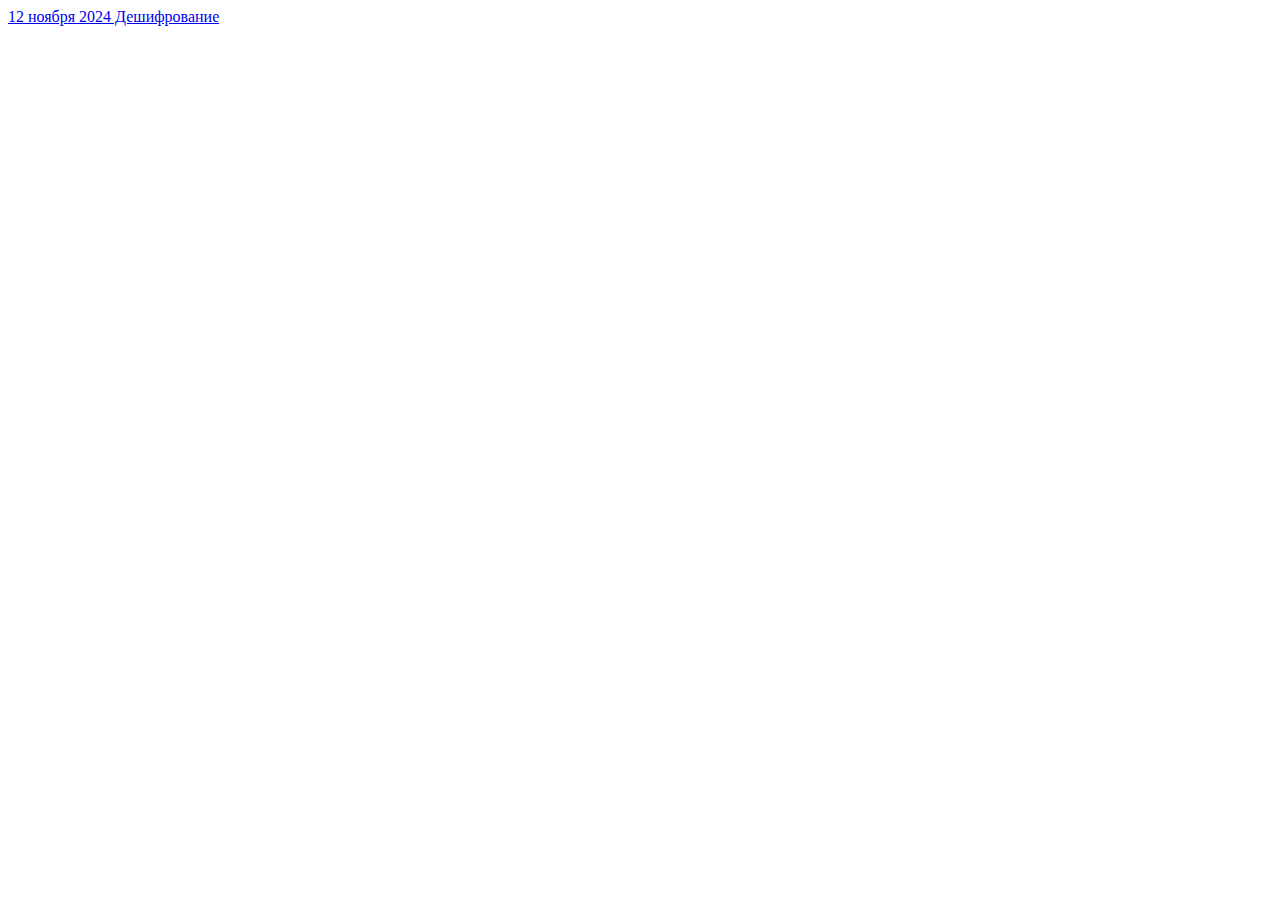
<file: index.html>
<!DOCTYPE html>
<html lang="en">
<head>
    <meta charset="UTF-8">
    <meta http-equiv="X-UA-Compatible" content="IE=edge">
    <meta name="viewport" content="width=device-width, initial-scale=1.0">
    <title>Document</title>
</head>
<body>
    <a href="12nov24.html"> 12 ноября 2024 Дешифрование </a>
</body>
</html>
</file>
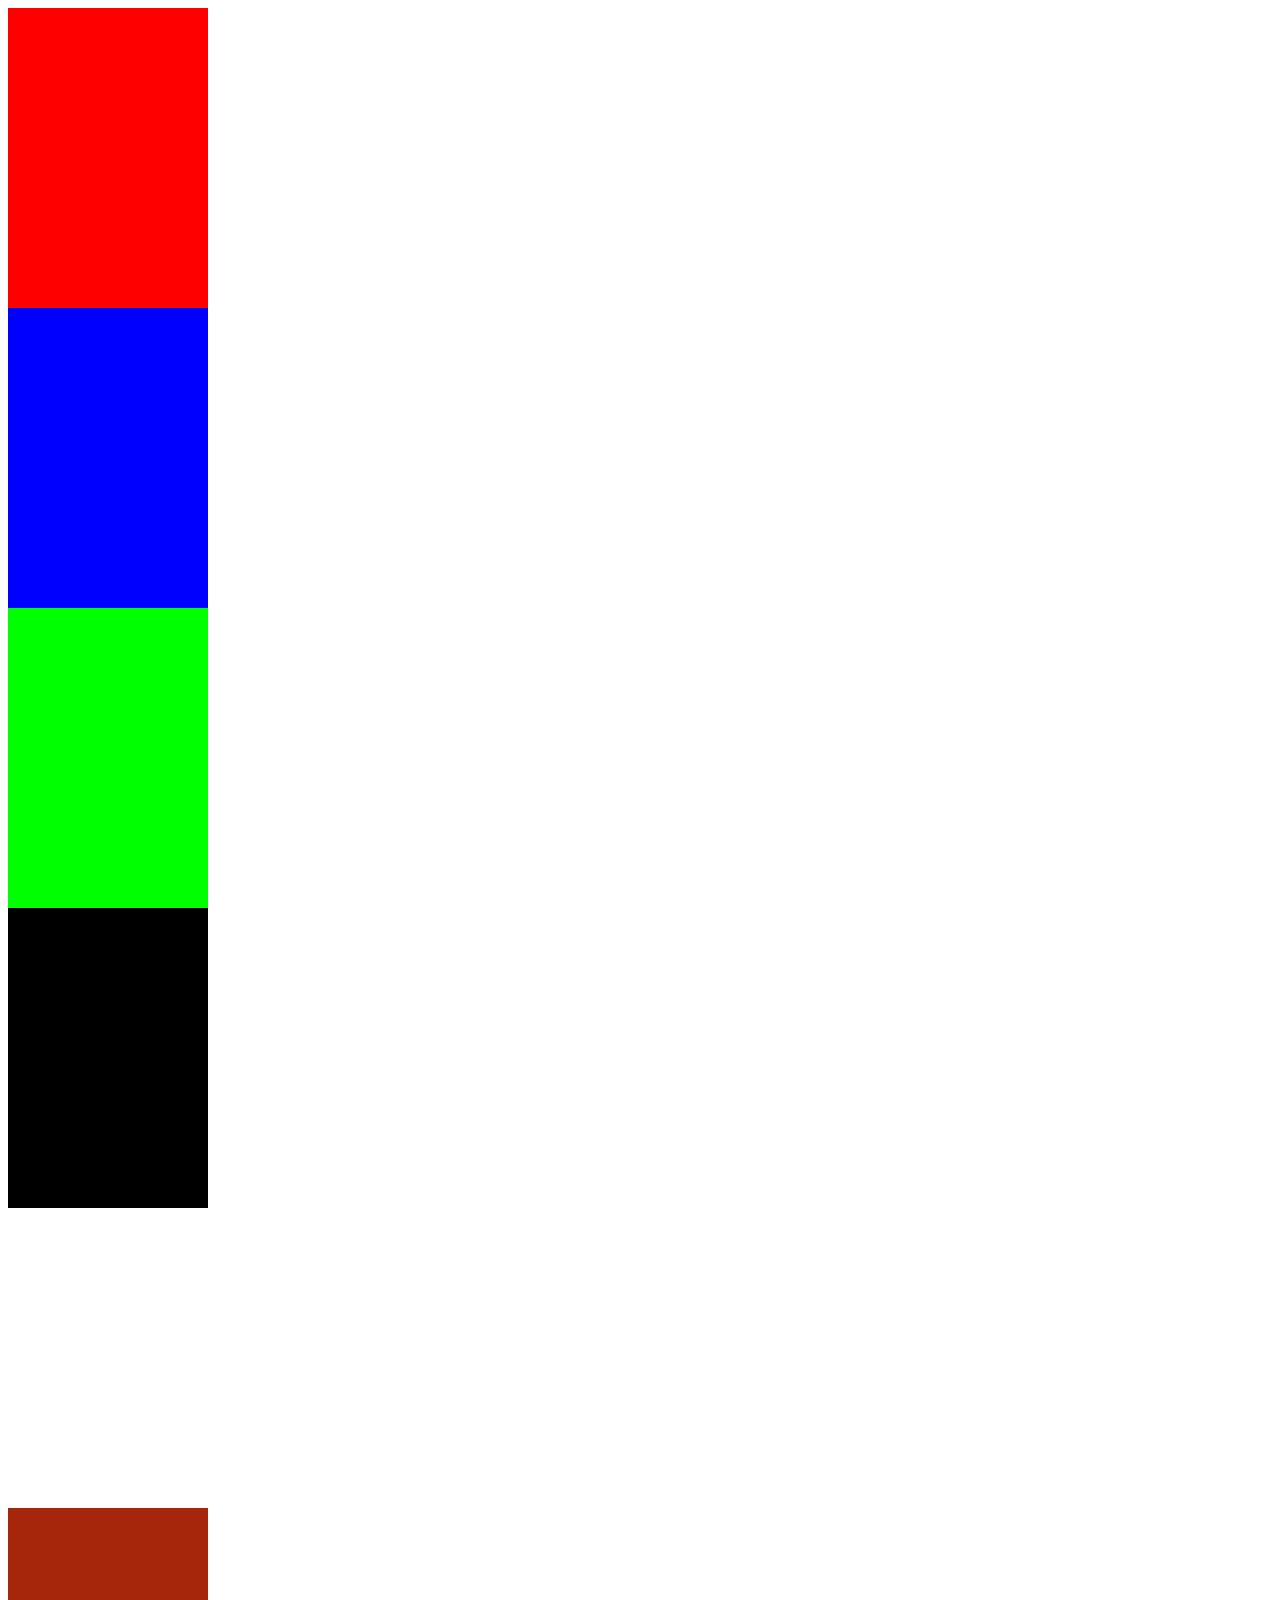
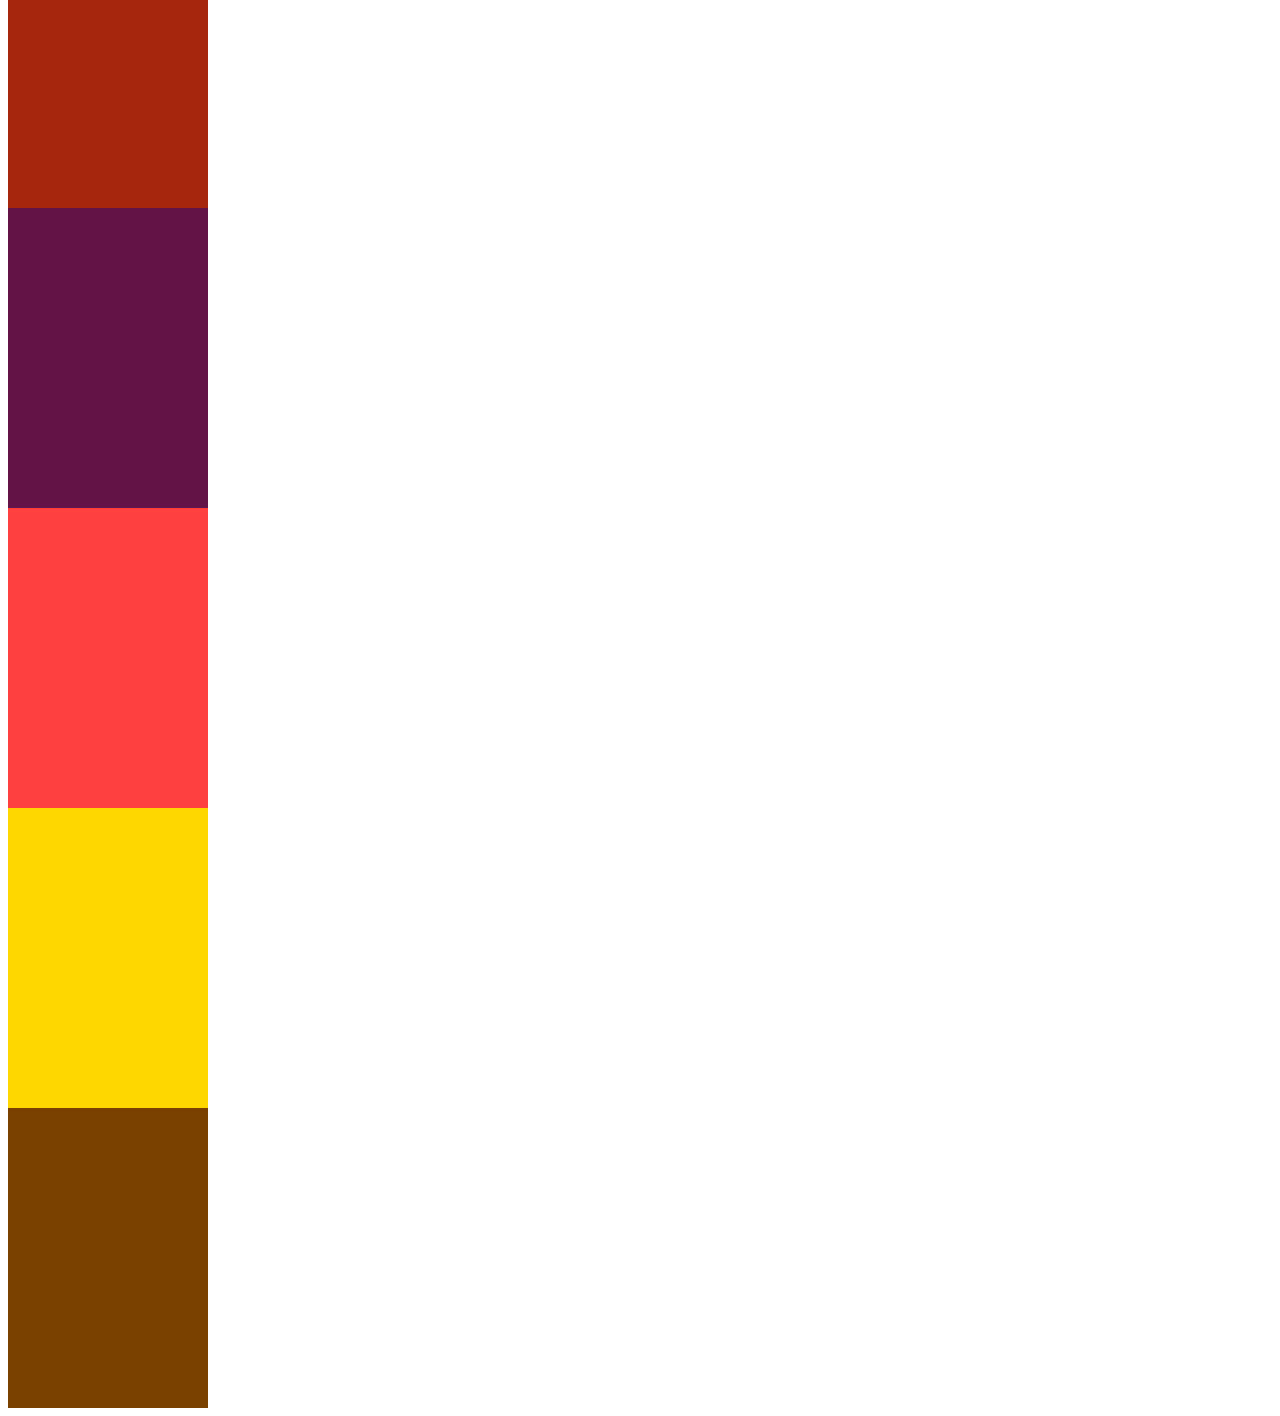
<file: 05nov24.html>
<!DOCTYPE html>
<html lang="en">
<head>
    <meta charset="UTF-8">
    <meta http-equiv="X-UA-Compatible" content="IE=edge">
    <meta name="viewport" content="width=device-width, initial-scale=1.0">
    <title>Document</title>
</head>
<body>
    <script>
        let box1 = document.createElement('div')
            box1.style.width = '200px'
            box1.style.height = '300px'
            box1.style.backgroundColor = 'rgb(255, 0, 0)'
            document.body.append(box1)
        let box2 = document.createElement('div')
            box2.style.width = '200px'
            box2.style.height = '300px'
            box2.style.backgroundColor = 'rgb(0, 0, 255)'
            document.body.append(box2)
        let box3 = document.createElement('div')
            box3.style.width = '200px'
            box3.style.height = '300px'
            box3.style.backgroundColor = 'rgb(0, 255, 0)'
            document.body.append(box3) 
        let box4 = document.createElement('div')
            box4.style.width = '200px'
            box4.style.height = '300px'
            box4.style.backgroundColor = 'rgb(0, 0, 0)'
            document.body.append(box4)
        let box5 = document.createElement('div')
            box5.style.width = '200px'
            box5.style.height = '300px'
            box5.style.backgroundColor = 'rgb(255, 255, 255)'
            document.body.append(box5)
        let box6 = document.createElement('div')
            box6.style.width = '200px'
            box6.style.height = '300px'
            box6.style.backgroundColor = 'rgb(165, 38, 10)'
            document.body.append(box6)
        let box7 = document.createElement('div')
            box7.style.width = '200px'
            box7.style.height = '300px'
            box7.style.backgroundColor = 'rgb(100, 19, 73)'
            document.body.append(box7)

        let box8 = document.createElement('div')
            box8.style.width = '200px'
            box8.style.height = '300px'
            box8.style.backgroundColor = 'rgb(255, 64, 64)'
            document.body.append(box8)
        
        let box9 = document.createElement('div')
            box9.style.width = '200px'
            box9.style.height = '300px'
            box9.style.backgroundColor = 'rgb(255, 215, 0)'
            document.body.append(box9)

        let box10 = document.createElement('div')
            box10.style.width = '200px'
            box10.style.height = '300px'
            box10.style.backgroundColor = 'rgb(123, 63, 0)'
            document.body.append(box10)
             
    </script>
</body>
</html>
</file>
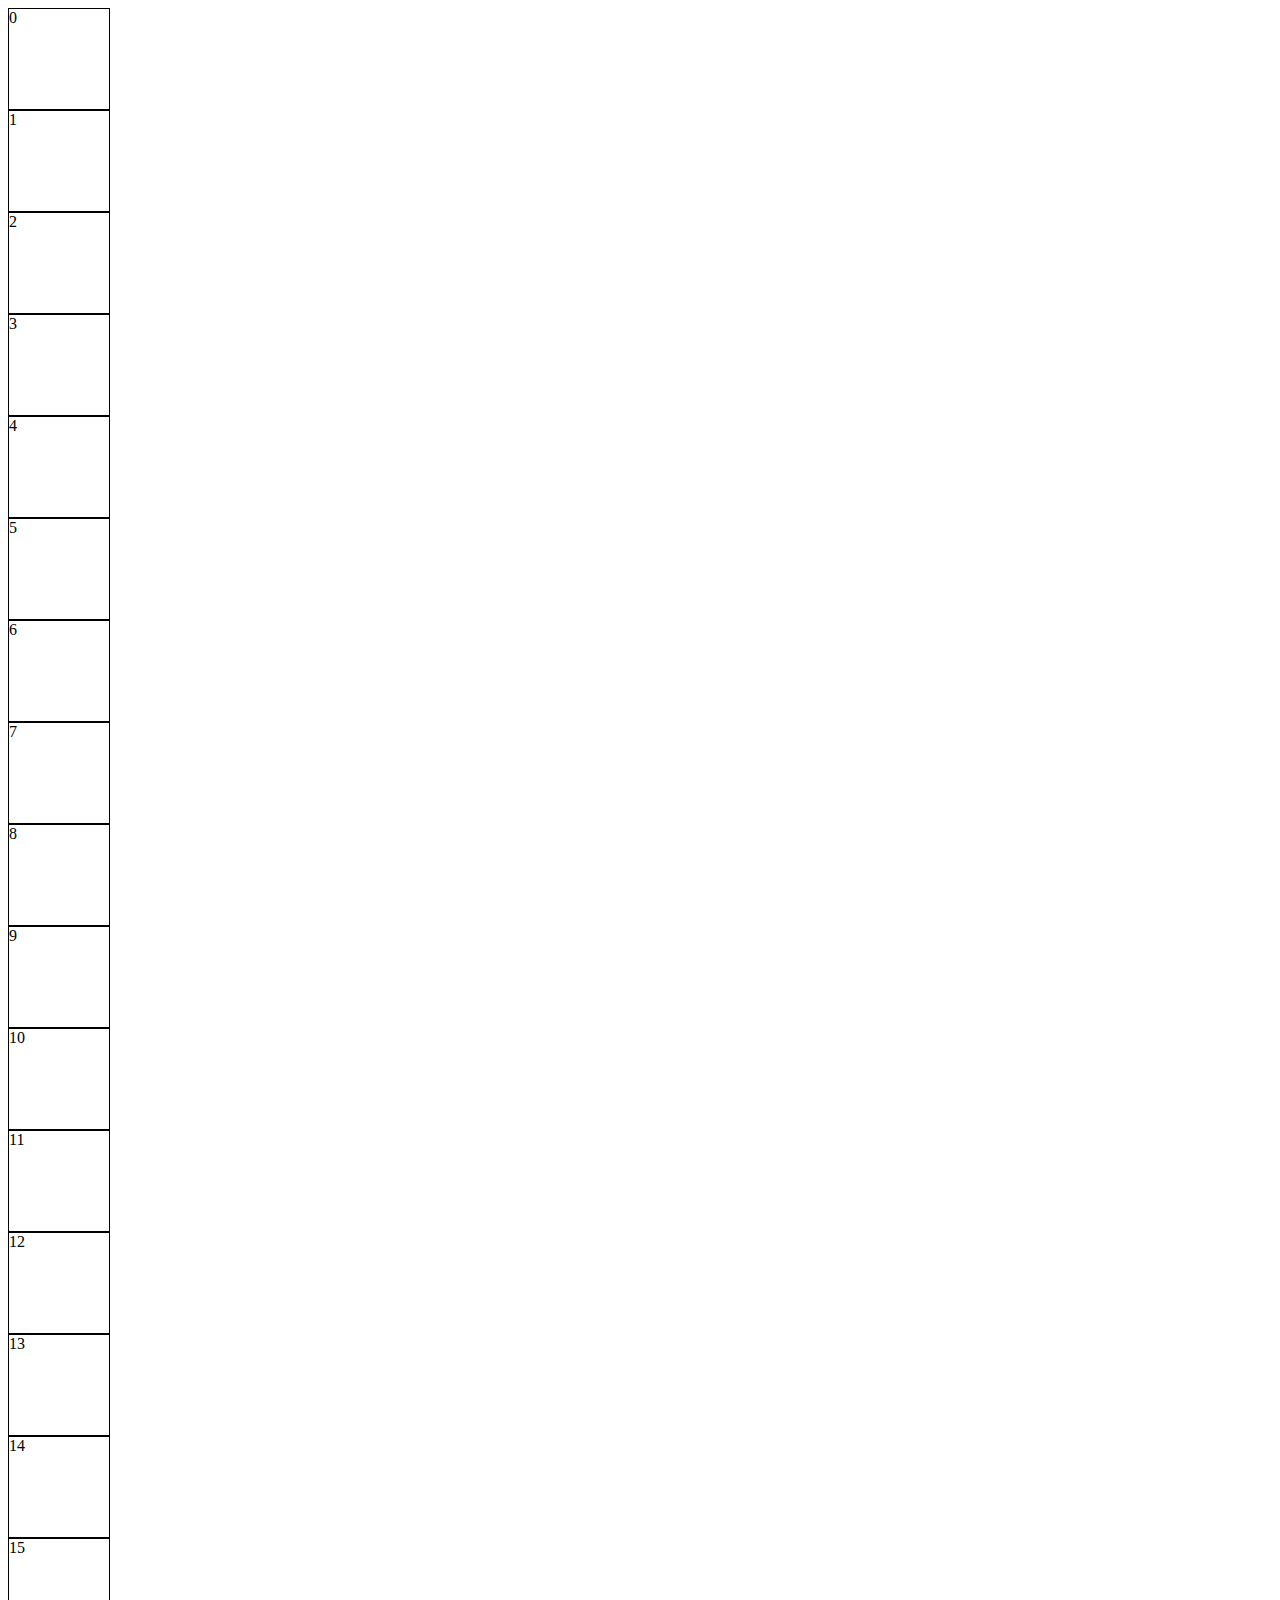
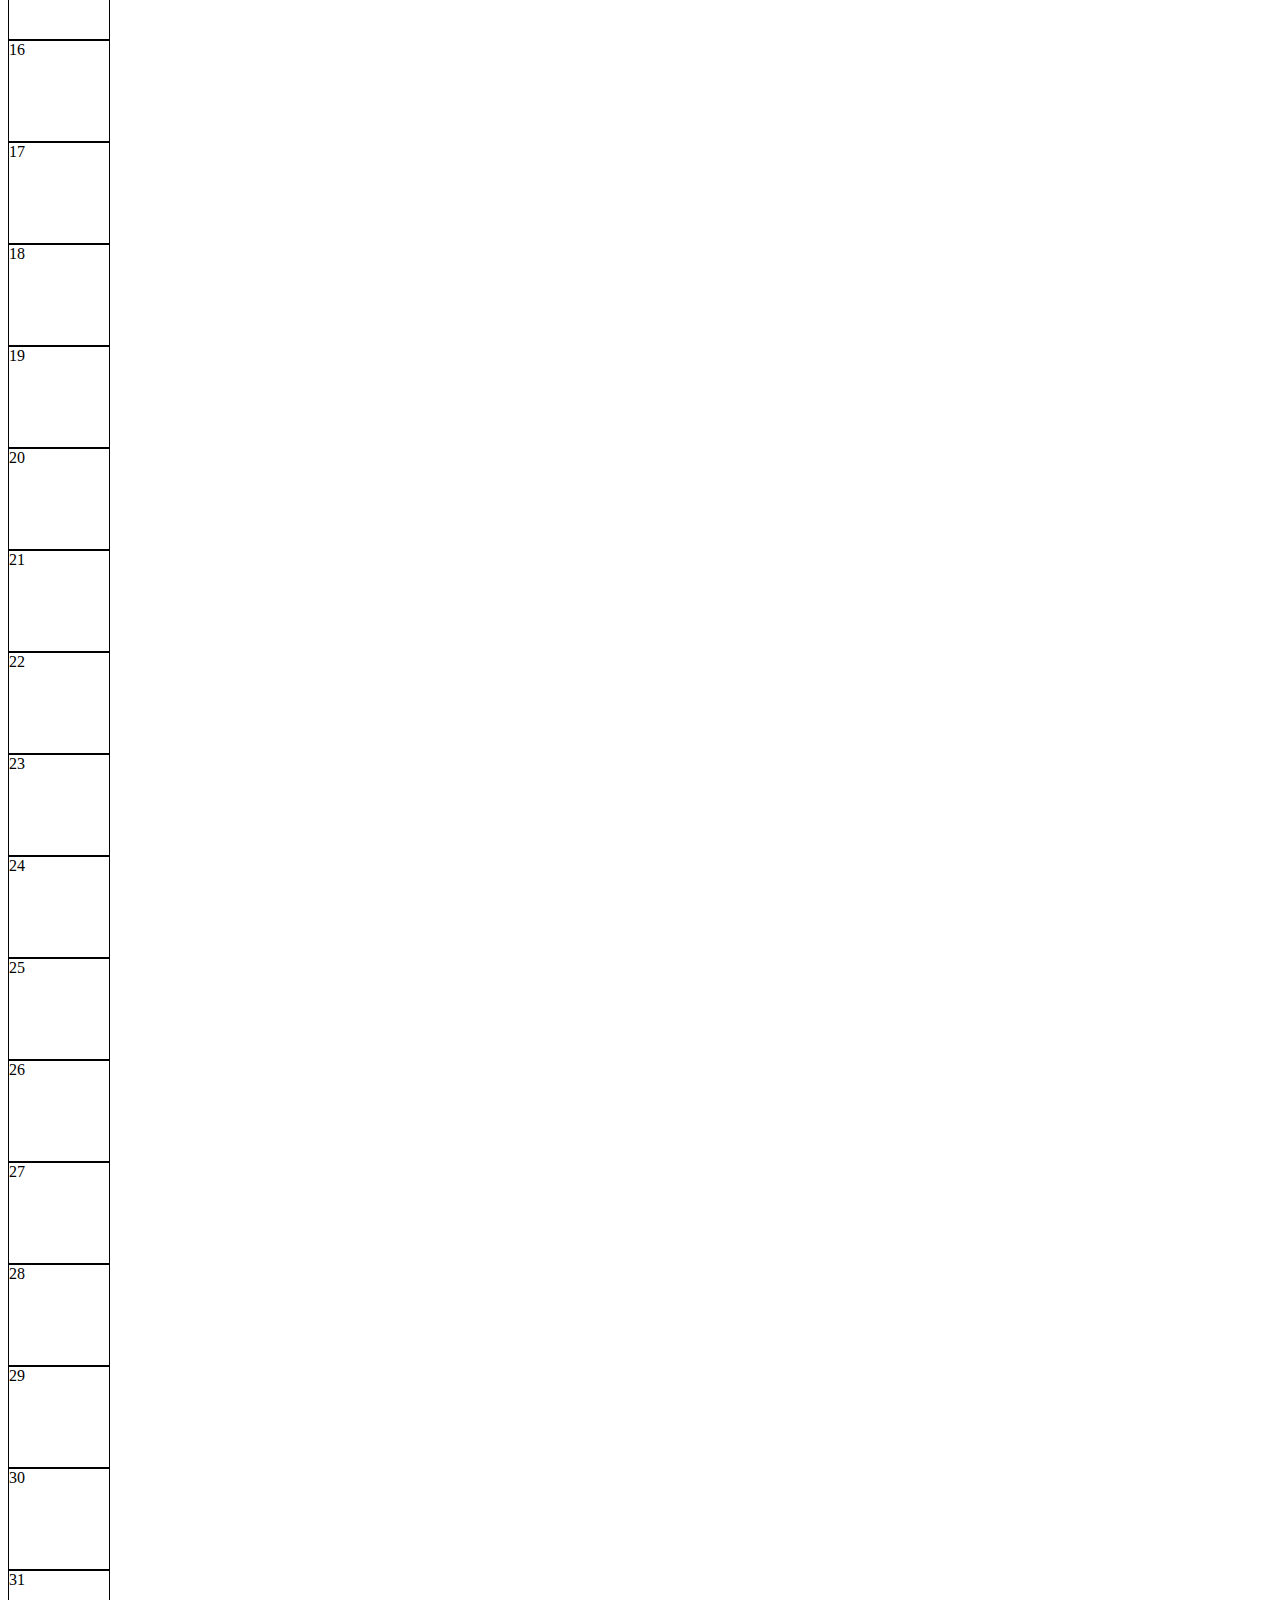
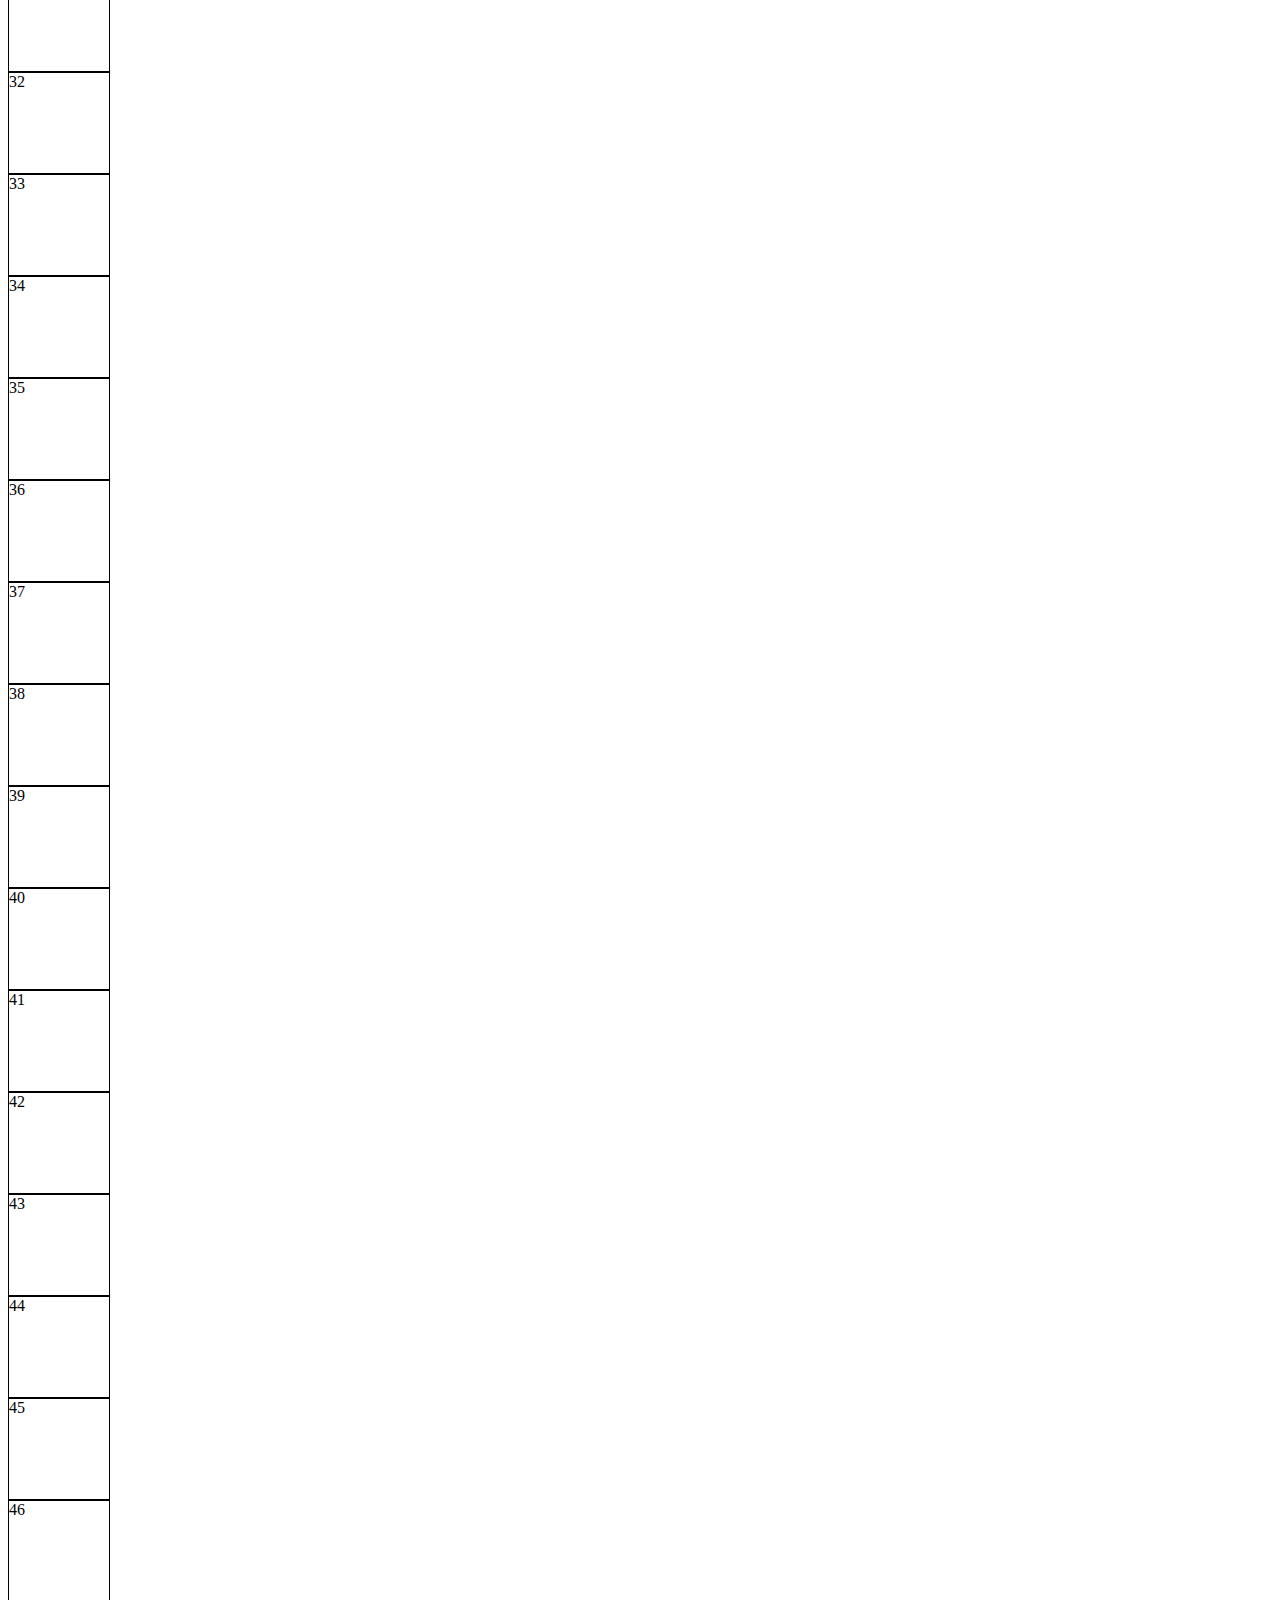
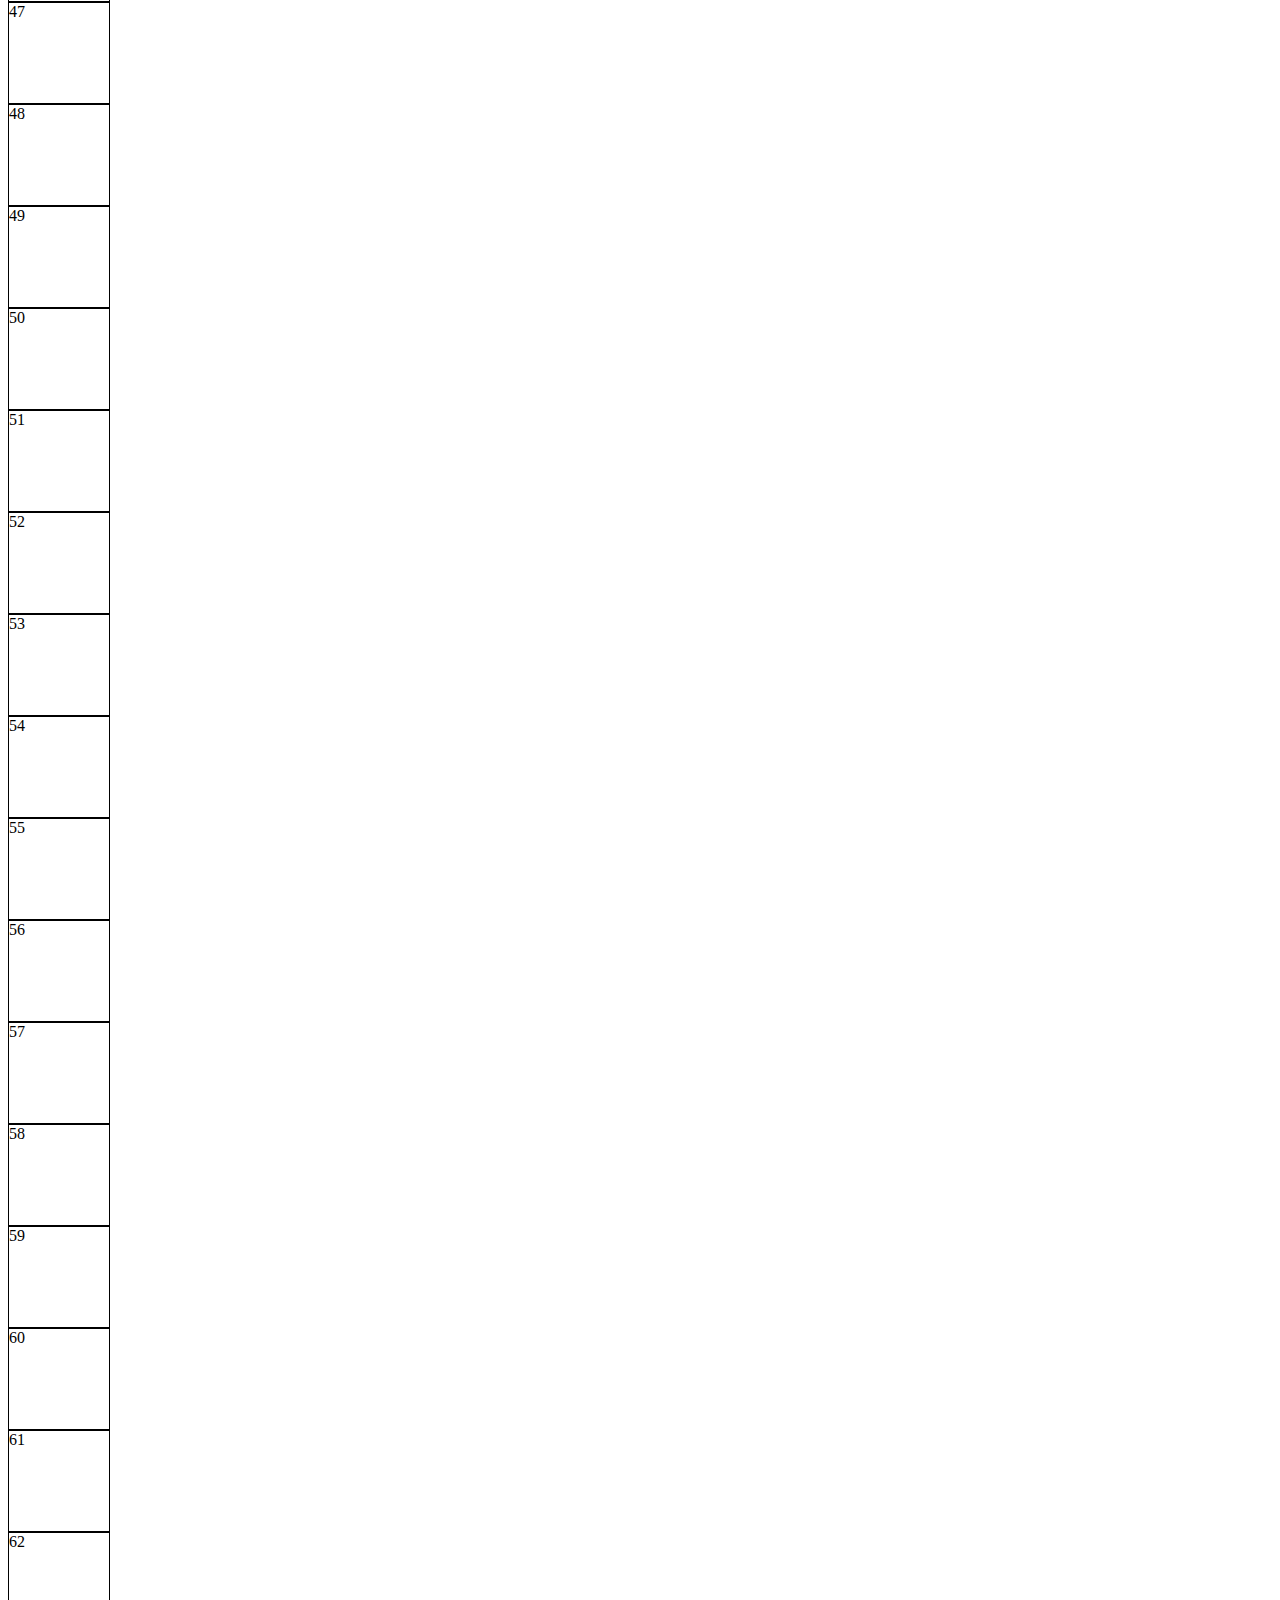
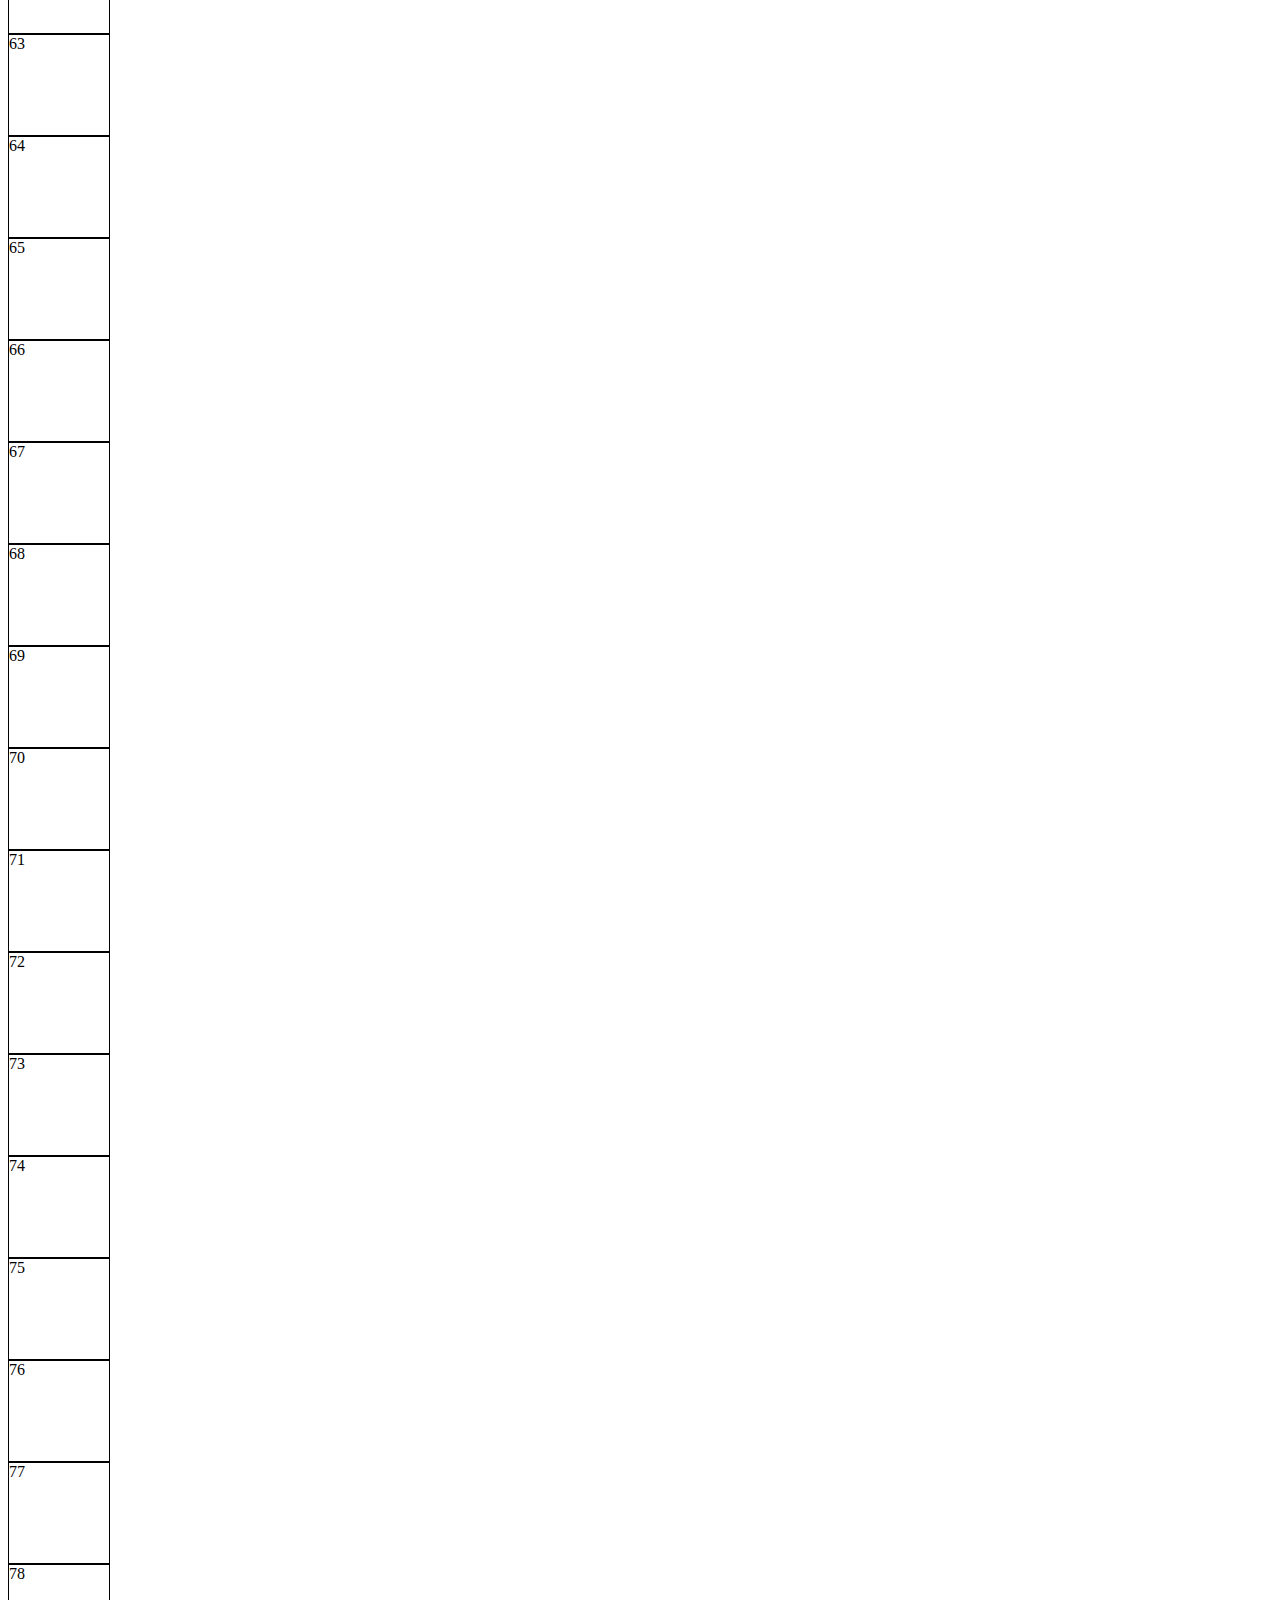
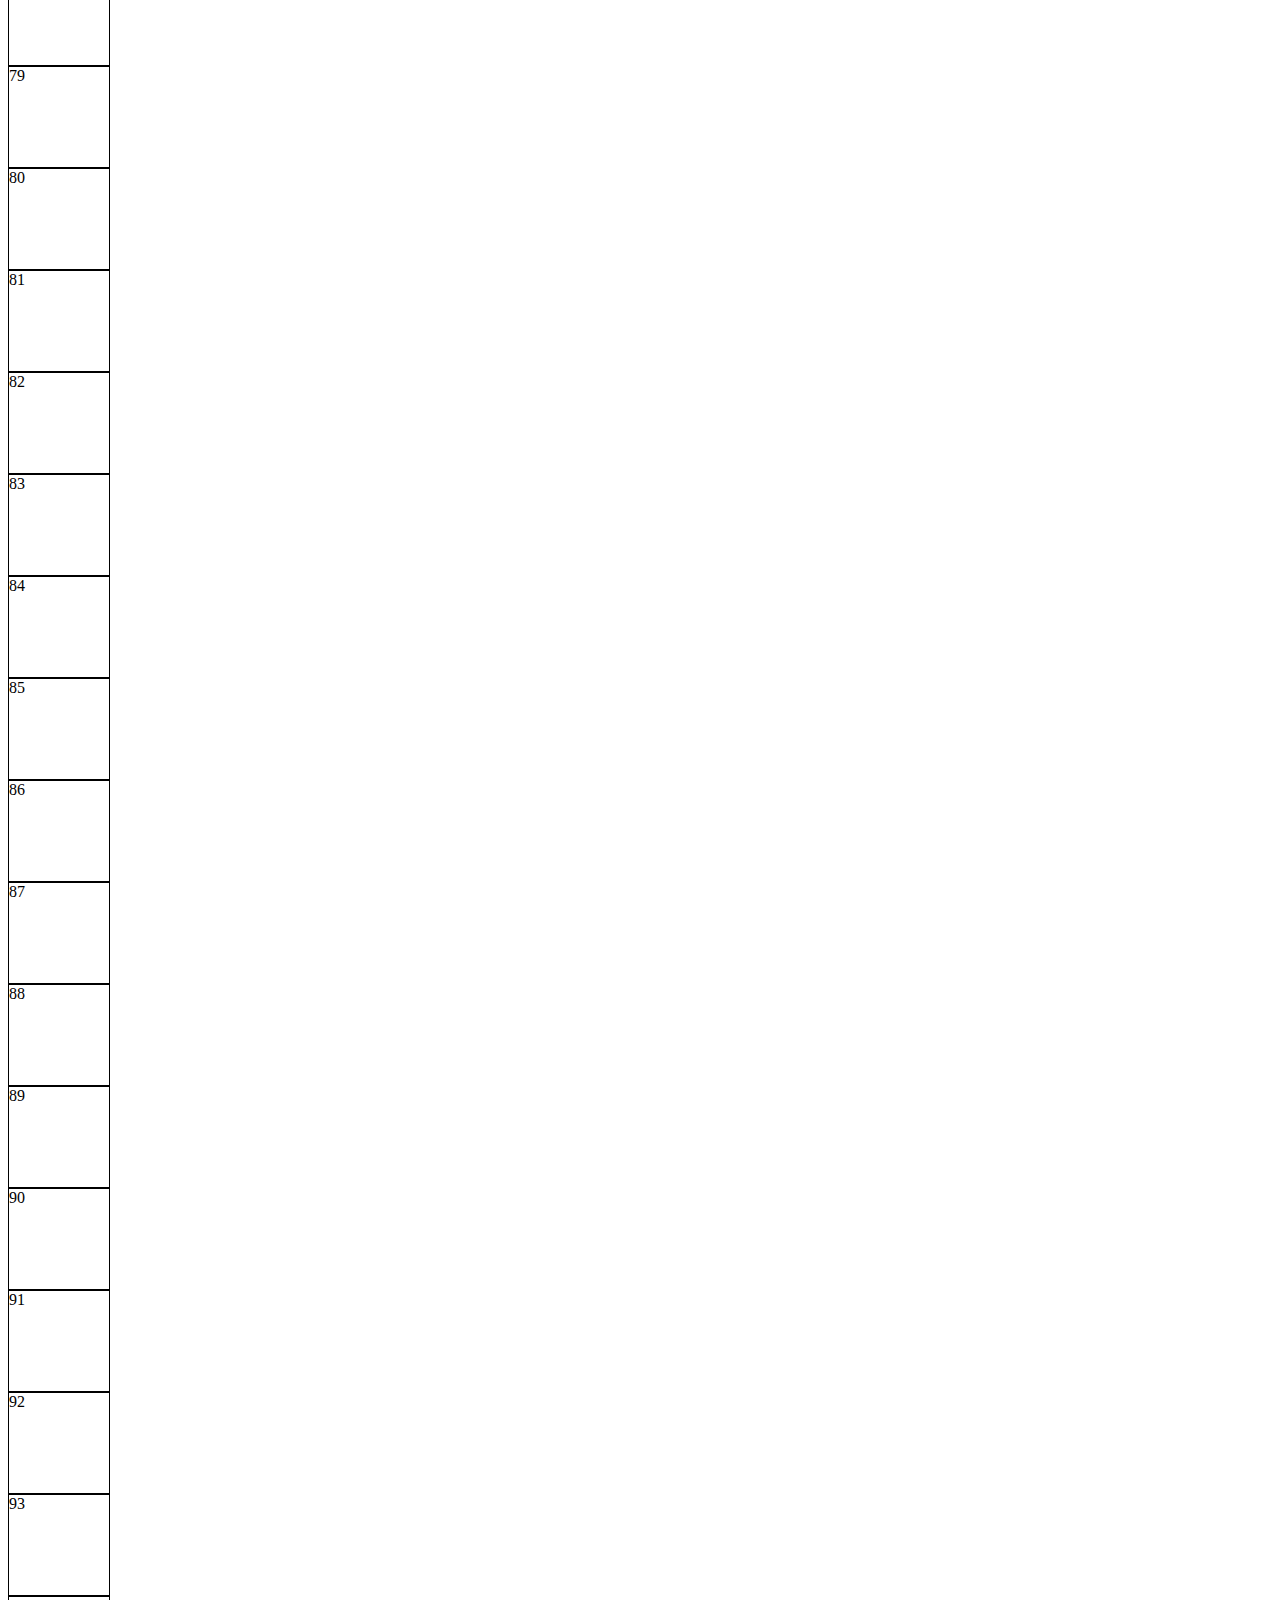
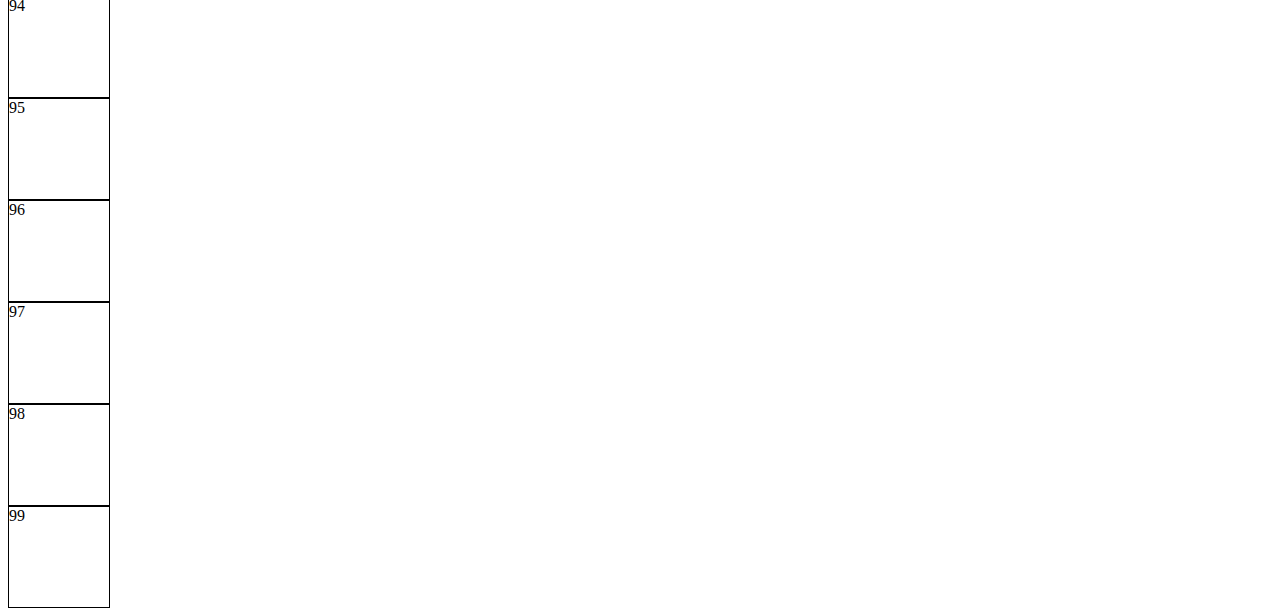
<file: 06nov24.html>
<!DOCTYPE html>
<html lang="en">
<head>
    <meta charset="UTF-8">
    <meta http-equiv="X-UA-Compatible" content="IE=edge">
    <meta name="viewport" content="width=device-width, initial-scale=1.0">
    <title>Document</title>
</head>
<body>
    
</body>
<script>
       
        for (let i=0; i<100; i++){
            let box = document.createElement('div')
            box.style.width = '100px'
            box.style.height = '100px'
            box.style.border = "1px solid"
            document.body.append(box)
            box.innerText=i
        }
</script>
</html>
</file>
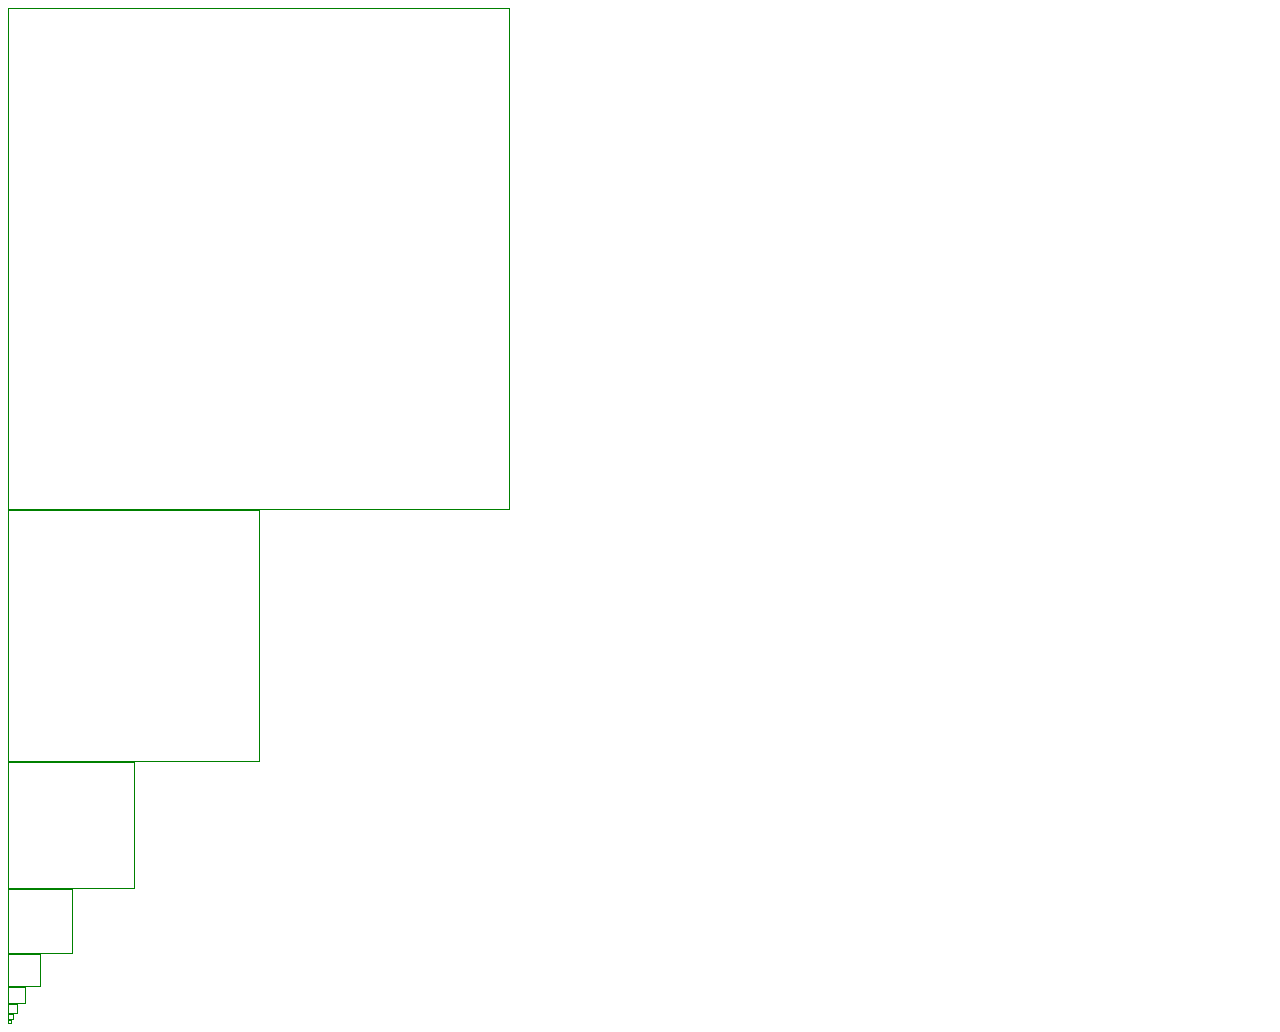
<file: 07nov24.html>
<!DOCTYPE html>
<html lang="en">
<head>
    <meta charset="UTF-8">
    <meta http-equiv="X-UA-Compatible" content="IE=edge">
    <meta name="viewport" content="width=device-width, initial-scale=1.0">
    <title>Document</title>
</head>
<body>
    <script>
        let startBox = document.createElement('div');
        document.body.append(startBox);
        function draw(size) {
          if(size>1){ //++++++++++++++++++++++++
            let box = document.createElement('div');
            box.style.width = size + 'px';
            box.style.height = size + 'px';
            box.style.border = '1px solid green';
            document.body.append(box);
            draw(size/2);
          }//++++++++++++++++++++++++

        }
        draw(500)
    </script>
</body>
</html>
</file>
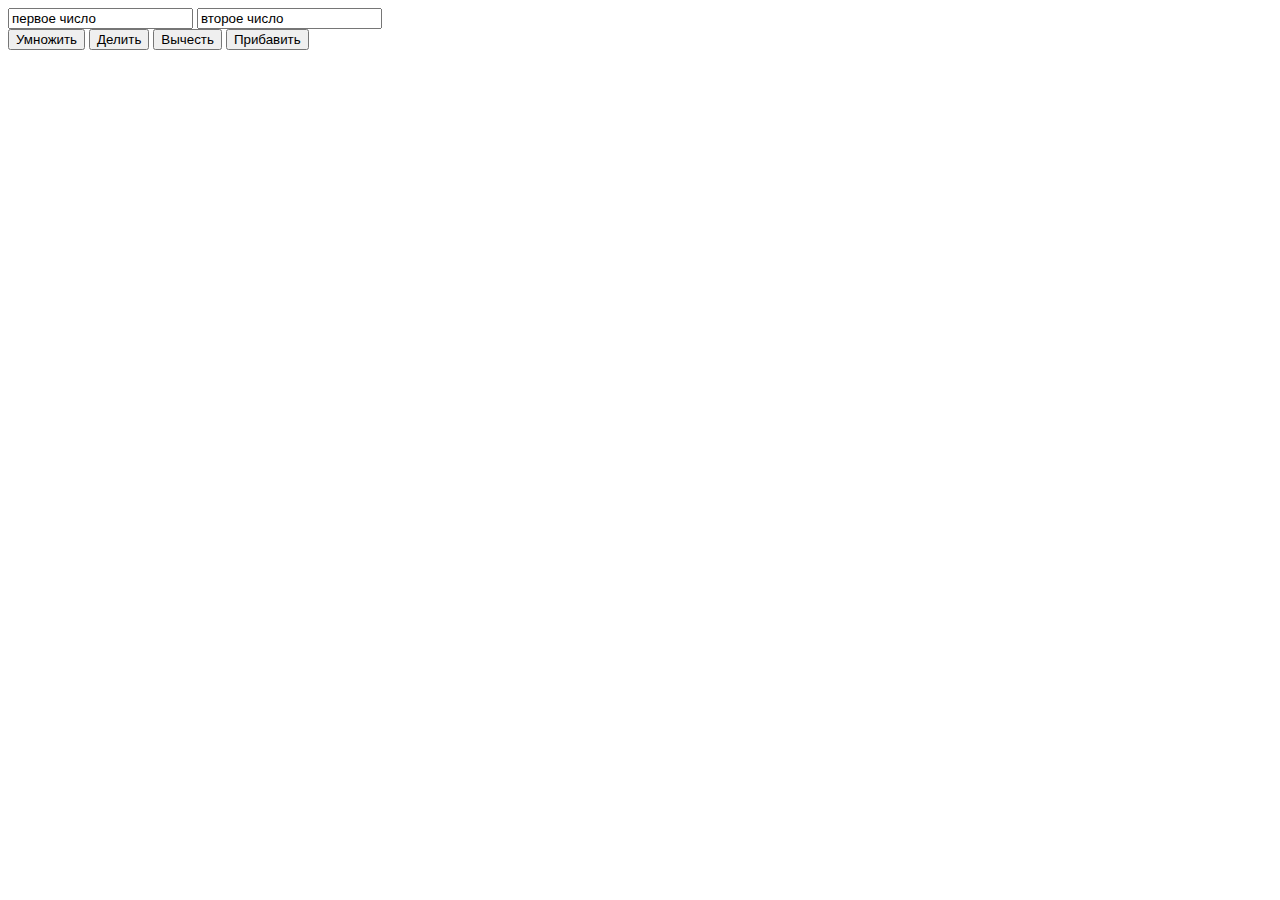
<file: 08nov24.html>
<!DOCTYPE html>
<html lang="en">
<head>
    <meta charset="UTF-8">
    <meta http-equiv="X-UA-Compatible" content="IE=edge">
    <meta name="viewport" content="width=device-width, initial-scale=1.0">
    <title>Document</title>
</head>
<body>
    <input type="text" id="num1" value="первое число">
    <input type="text" id="num2" value="второе число"> <br>
    <div type="text" id="result"></div>
    <button onclick="multiply()">Умножить</button>
    <button onclick="division()">Делить</button>
    <button onclick="subtraction()">Вычесть</button>
    <button onclick="increase()">Прибавить</button>
</body>
<script>
    let n1 = document.getElementById('num1');
    let n2 = document.getElementById('num2');
    let res = document.getElementById('result');
    function multiply(){
        res.innerText = n1.value*n2.value
    }
    function division(){
        res.innerText = n1.value/n2.value
    }
    function subtraction(){
        res.innerText = n1.value-n2.value
    }
    function increase(){
        res.innerText = parseFloat(n1.value)+parseFloat(n2.value)
    }
    

</script>
</html>
</file>
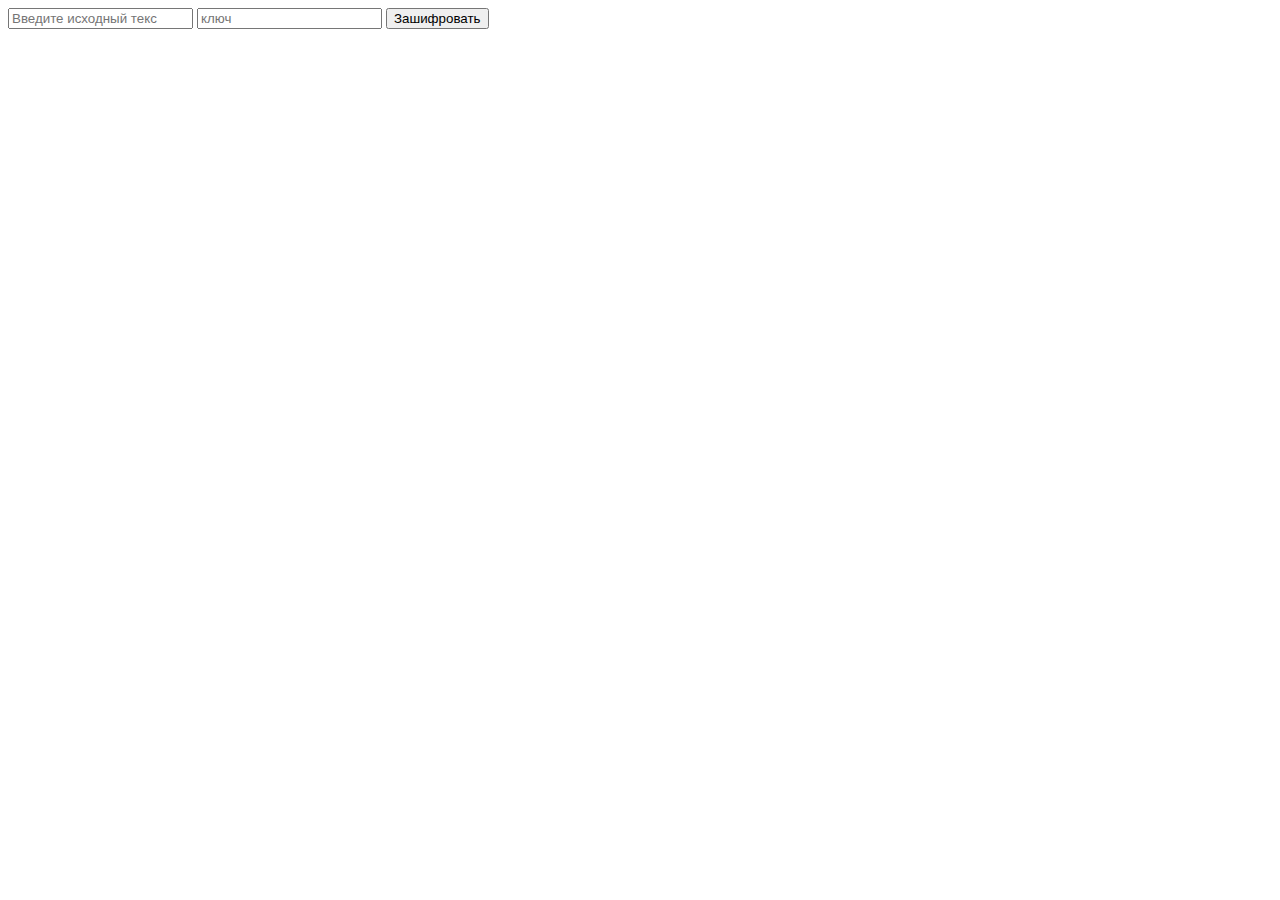
<file: 11nov24.html>
<!DOCTYPE html>
<html lang="en">
<head>
    <meta charset="UTF-8">
    <meta http-equiv="X-UA-Compatible" content="IE=edge">
    <meta name="viewport" content="width=device-width, initial-scale=1.0">
    <title>Document</title>
</head>
<body>
    <input type="text" id="t0" placeholder="Введите исходный текс">
    <input type="text" id="key" placeholder="ключ">
    <button onclick="encrypt()">Зашифровать</button>
    <div id="encrypted"></div>
</body>
<script>
    let text0 = document.getElementById('t0')
    let key = document.getElementById('key')
    let encr = document.getElementById('encrypted')
    function encrypt(){
        let t = text0.value 
        let len = t.length
        for (let i=0; i<len; i++){
            let uniCode = t.charCodeAt(i)
            encr.innerText += uniCode + '.'
        }
    }
</script>
</html>
</file>
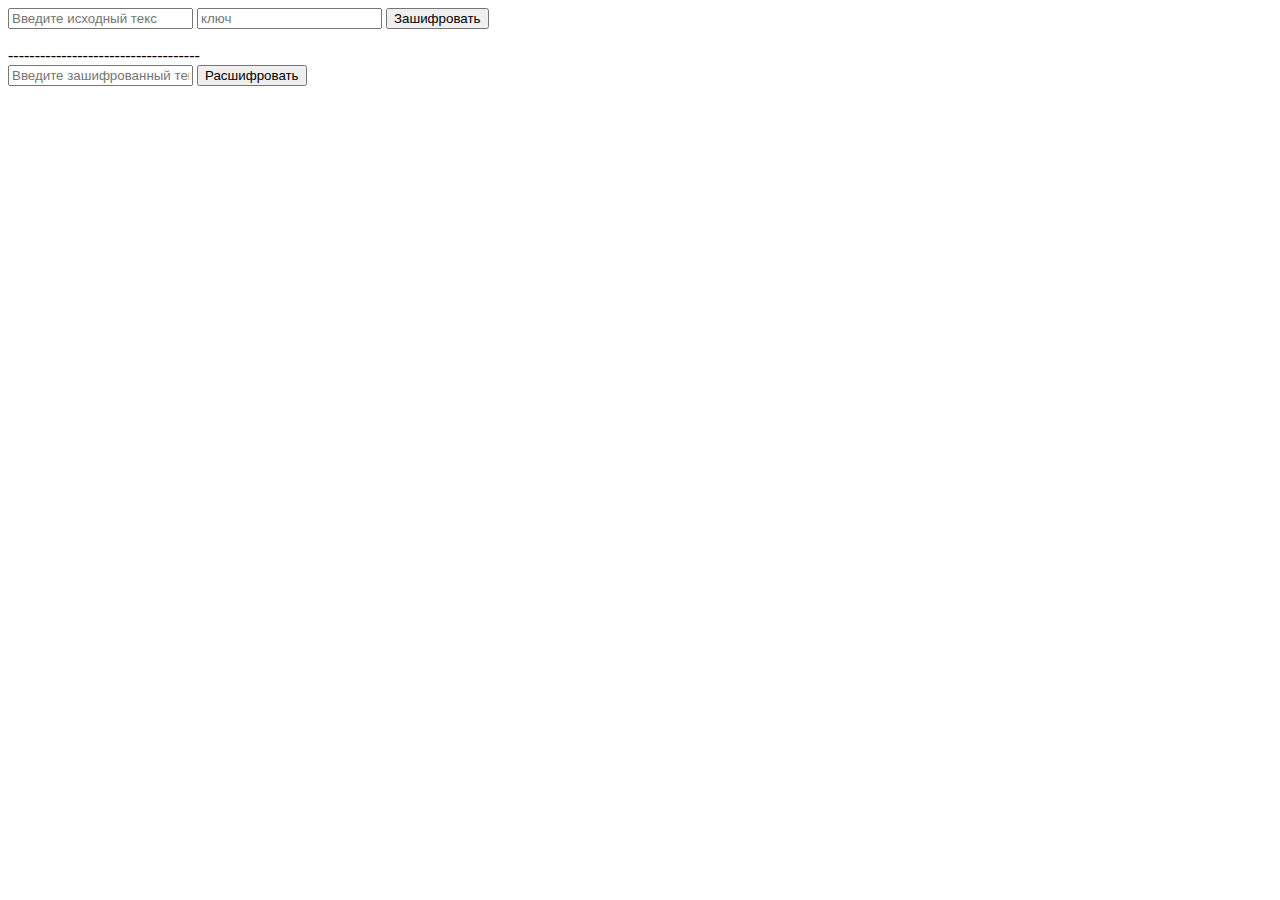
<file: 12nov24.html>
<!DOCTYPE html>
<html lang="en">
<head>
    <meta charset="UTF-8">
    <meta http-equiv="X-UA-Compatible" content="IE=edge">
    <meta name="viewport" content="width=device-width, initial-scale=1.0">
    <title>Document</title>
</head>
<body>
    <input type="text" id="t0" placeholder="Введите исходный текс">
    <input type="text" id="key" placeholder="ключ">
    <button onclick="encrypt()">Зашифровать</button>
    <div id="encrypted"></div>
    <div id="unEncrypted"></div>
    <br> ------------------------------------ <br>
    <input type="text" id="t1" placeholder="Введите зашифрованный текст">
    <button onclick="decrypt()"> Расшифровать </button>
    <div id="deCrypted"></div>
</body>
<script>
    let unEncr=document.getElementById('unEncrypted')

    let text0 = document.getElementById('t0')
    let key = document.getElementById('key')
    let encr = document.getElementById('encrypted')
    function encrypt(){
        let t = text0.value 
        let len = t.length
        for (let i=0; i<len; i++){
            let uniCode = t.charCodeAt(i)
            encr.innerText += uniCode + '.';
            unEncr.innerText+=String.fromCharCode(uniCode+parseInt(key.value))

        }
    }
    
    let text1=document.getElementById('t1')
    let decr=document.getElementById('deCrypted')
    function decrypt(){
        let t=text1.value
        let len=t.length
            for (let i=0; i<len; i++){
                let uniCode=t.charCodeAt(i)
                decr.innerText+=String.fromCharCode(uniCode-parseInt(key.value))
            }
    }
</script>
</html>
</file>
